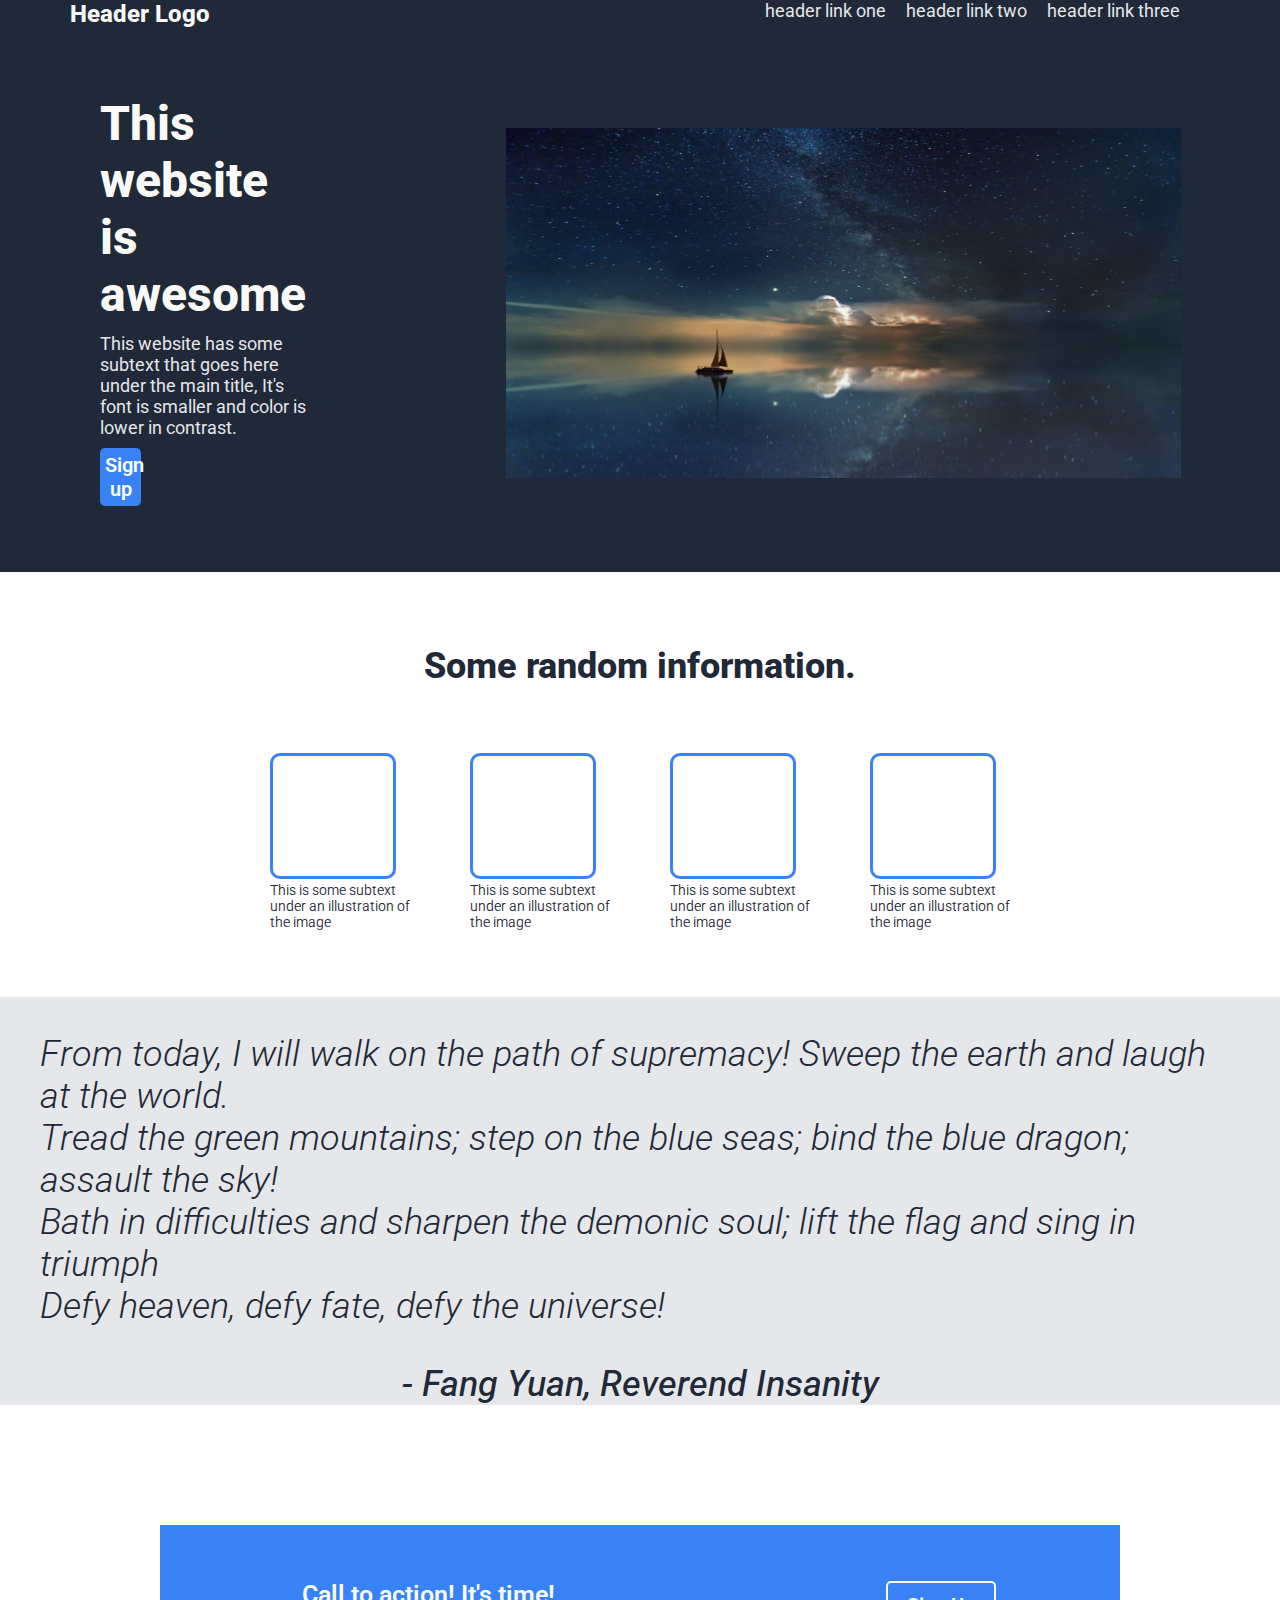
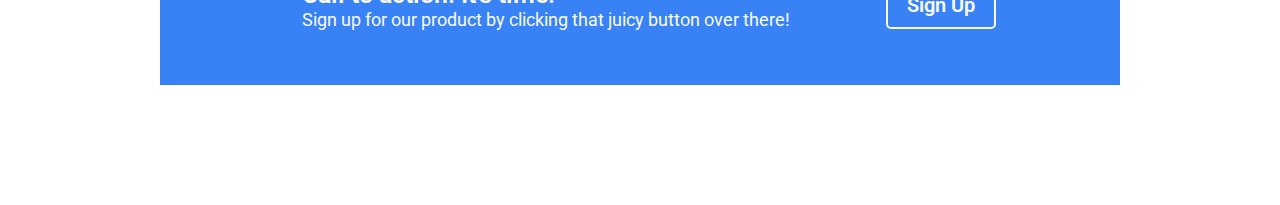
<file: index.html>
<!DOCTYPE html>
<html lang="en">
<head>
    <link rel="preconnect" href="https://fonts.googleapis.com">
    <link rel="preconnect" href="https://fonts.gstatic.com" crossorigin>
    <link href="https://fonts.googleapis.com/css2?family=Roboto:ital,wght@0,100;0,300;0,400;0,500;0,700;0,900;1,100;1,300;1,400;1,500;1,700;1,900&display=swap" rel="stylesheet"> 
    <meta charset="UTF-8">
    <meta http-equiv="X-UA-Compatible" content="IE=edge">
    <meta name="viewport" content="width=device-width, initial-scale=1.0">
    <link rel='stylesheet' href="stylesheets.css"/>
    <title>Main</title>
</head>
<body>
    <div class="header">
        <div class="header-logo">Header Logo</div>
        <div class="header-link">
            <a class="header-link-one">header link one</a>
            <a class="header-link-two">header link two</a>
            <a class="header-link-three">header link three</a>
        </div>
    </div>
    <div class="hero">
        <div class="heading">
            <div class= "upper-heading">
                <div>This website is awesome</div>
            </div>
            <div class="under-heading">
                <div>This website has some subtext that goes here under 
                    the main title, It's font is smaller and color is lower 
                    in contrast.
                </div>
            </div>
            <button type="button" class="sbutton">Sign up</button> 
        </div>
        <div class="pimage">
            <img src="placeholder.png" style="width: 675px;height:350px;">
        </div>
    </div>
    <div class="info">
        <div class="info_heading">
            <p>Some random information.</p>
        </div>
        <div class=info_img_container>
            <div class= info_img>
                <div class=img-one>
                    <img src="canvas.jpg" class="canvas" >
                    <figcaption class="caption">This is some subtext under an illustration of the image</figcaption>
                </div>
                <div class="img-two">
                    <img src="canvas.jpg" class="canvas">
                    <figcaption class="caption">This is some subtext under an illustration of the image</figcaption>
                </div>
                <div class="img-three">
                    <img src="canvas.jpg" class="canvas">
                    <figcaption class="caption">This is some subtext under an illustration of the image </figcaption>
                </div>
                <div class="img-four">
                    <img src="canvas.jpg" class="canvas">
                    <figcaption class="caption"> This is some subtext under an illustration of the image </figcaption>
                </div>
            </div>
        </div>
    </div>
    <figure class="quotes">
        <blockquote>
            From today, I will walk on the path of supremacy! Sweep the earth and laugh at the world.<br>

            Tread the green mountains; step on the blue seas; bind the blue dragon; assault the sky!<br>

            Bath in difficulties and sharpen the demonic soul; lift the flag and sing in triumph<br> 
            Defy heaven, defy fate, defy the universe!
        </blockquote>
        <div id="extra-div">
            <figcaption id="author">
                - Fang Yuan,&nbsp<cite>  Reverend Insanity </cite>
            </figcaption>
        </div>
    </figure>
    <div class="call-to-action">
        <div class="cta-box">
            <div class=cta-text>
                <div class=cta-text-one>Call to action! It's time! </div>
                <div class=cta-text-two>Sign up for our product by clicking that juicy button over there!</div>
            </div>
            <div class=cta-button>
                <button id=cta_button>Sign Up</button>
            </div>
        </div>
    </div>
 
    
</body>
</html>
</file>
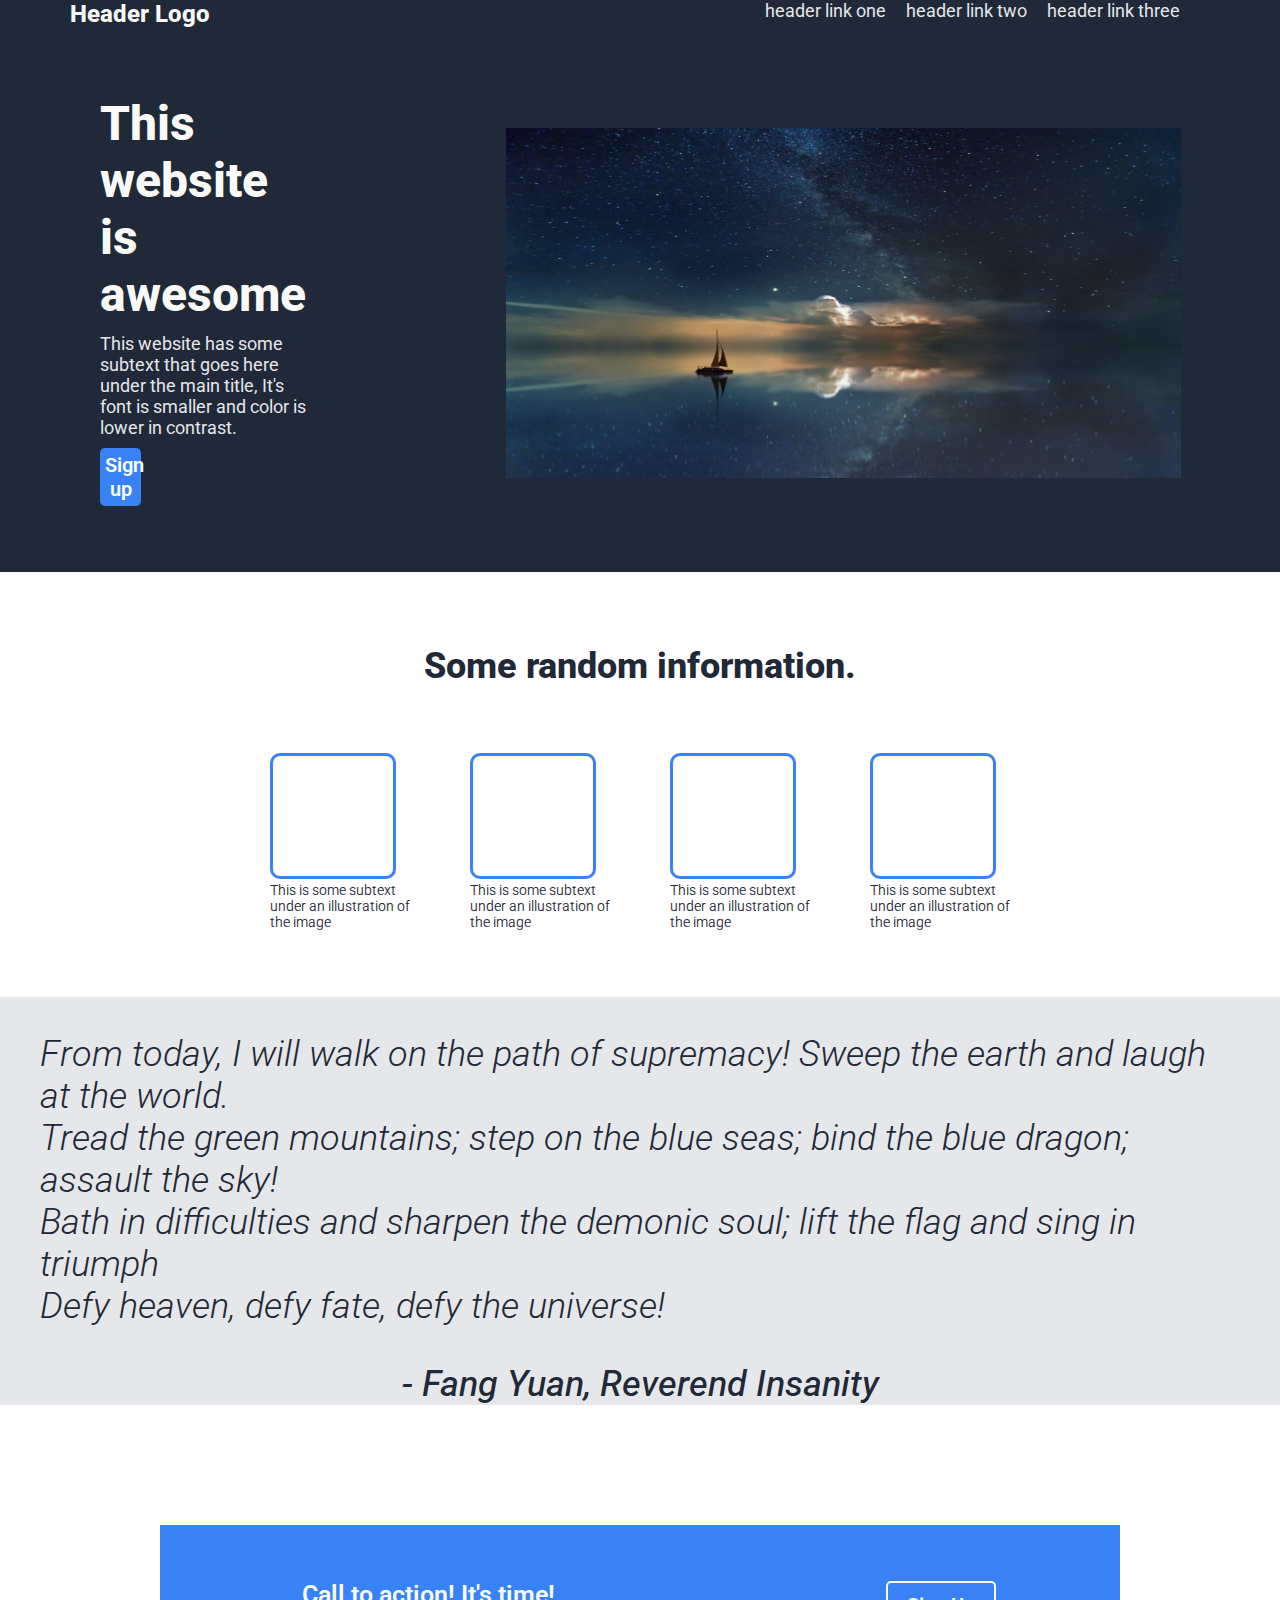
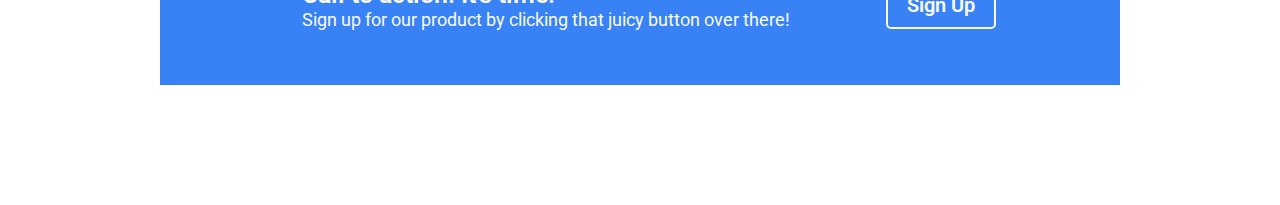
<file: landingpage.html>
<!DOCTYPE html>
<html lang="en">
<head>
    <link rel="preconnect" href="https://fonts.googleapis.com">
    <link rel="preconnect" href="https://fonts.gstatic.com" crossorigin>
    <link href="https://fonts.googleapis.com/css2?family=Roboto:ital,wght@0,100;0,300;0,400;0,500;0,700;0,900;1,100;1,300;1,400;1,500;1,700;1,900&display=swap" rel="stylesheet"> 
    <meta charset="UTF-8">
    <meta http-equiv="X-UA-Compatible" content="IE=edge">
    <meta name="viewport" content="width=device-width, initial-scale=1.0">
    <link rel='stylesheet' href="stylesheets.css"/>
    <title>Main</title>
</head>
<body>
    <div class="header">
        <div class="header-logo">Header Logo</div>
        <div class="header-link">
            <div class="header-link-one">header link one</div>
            <div class="header-link-two">header link two</div>
            <div class="header-link-three">header link three</div>
        </div>
    </div>
    <div class="hero">
        <div class="heading">
            <div class= "upper-heading">
                <div>This website is awesome</div>
            </div>
            <div class="under-heading">
                <div>This website has some subtext that goes here under 
                    the main title, It's font is smaller and color is lower 
                    in contrast.
                </div>
            </div>
            <button type="button" class="sbutton">Sign up</button> 
        </div>
        <div class="pimage">
            <img src="placeholder.png" style="width: 675px;height:350px;">
        </div>
    </div>
    <div class="info">
        <div class="info_heading">
            <p>Some random information.</p>
        </div>
        <div class=info_img_container>
            <div class= info_img>
                <div class=img-one>
                    <img src="canvas.jpg" class="canvas" >
                    <figcaption class="caption">This is some subtext under an illustration of the image</figcaption>
                </div>
                <div class="img-two">
                    <img src="canvas.jpg" class="canvas">
                    <figcaption class="caption">This is some subtext under an illustration of the image</figcaption>
                </div>
                <div class="img-three">
                    <img src="canvas.jpg" class="canvas">
                    <figcaption class="caption">This is some subtext under an illustration of the image </figcaption>
                </div>
                <div class="img-four">
                    <img src="canvas.jpg" class="canvas">
                    <figcaption class="caption"> This is some subtext under an illustration of the image </figcaption>
                </div>
            </div>
        </div>
    </div>
    <figure class="quotes">
        <blockquote>
            From today, I will walk on the path of supremacy! Sweep the earth and laugh at the world.<br>

            Tread the green mountains; step on the blue seas; bind the blue dragon; assault the sky!<br>

            Bath in difficulties and sharpen the demonic soul; lift the flag and sing in triumph<br> 
            Defy heaven, defy fate, defy the universe!
        </blockquote>
        <div id="extra-div">
            <figcaption id="author">
                - Fang Yuan,&nbsp<cite>  Reverend Insanity </cite>
            </figcaption>
        </div>
    </figure>
    <div class="call-to-action">
        <div class="cta-box">
            <div class=cta-text>
                <div class=cta-text-one>Call to action! It's time! </div>
                <div class=cta-text-two>Sign up for our product by clicking that juicy button over there!</div>
            </div>
            <div class=cta-button>
                <button id=cta_button>Sign Up</button>
            </div>
        </div>
    </div>
 
    
</body>
</html>
</file>
<file: stylesheets.css>
*{
    font-family: 'Roboto', sans-serif;
}

.header{
    background-color: #1f2937;
    font-size: 24px;
    font-weight: 800;
    color: #f9faf8;
    width: 100%;
    display: flex;
    justify-content: space-between;

}
.header-logo{
    background-color: #1f2937;
    margin-left: 70px;
}

.header-link{
    font-size: 18px;
    font-weight: normal;
    color: #e5e7eb;
    display: flex;
    justify-content: flex-start;
}

.header-link-three{

    margin-right: 100px;
}
.header-link-three,
.header-link-two{
    margin-left: 20px;
}
.hero{
    background-color: #1f2937;
    display: flex;
    align-items: center;
    min-width: 0;
    width: 100%;
}
.heading{
    margin-left: 100px;
    max-width: 400px;
    flex-direction: column;
    display: flex;
    align-items: flex-start;

}
.upper-heading{
    display: flex;
    min-width: 100px;
    align-items: flex-end;
    font-size: 48px;
    font-weight: 800;
    color: #f9faf8;
}
.under-heading{
    font-size: 18px;
    margin-top: 10px;
    margin-bottom: 10px;
    color: #e5e7eb;
}
.pimage{
    margin-top: 100px;
    margin-left: 200px;
    margin-right: 300px;
    margin-bottom: 90px;
    border-radius: 10px;
}


.sbutton{
    border: 0px;
    text-align: center;
    border-radius: 5px;
    padding:5px ;
    height: 10%;
    width: 20%;
    background-color: #3882F6;
    font-size: 20px;
    color: white;
    font-weight: 600;
}

.info{
    display: flex;
    align-items: center;
    justify-content: center;
    flex-direction: column;
    font-size: 36px;
    font-weight: 800;
    color: #1f2937;
    min-height: 425px;
}

.info_heading{
    display: flex;
    justify-content: flex-start;
    align-self: center;
}

.info_img_container
{
    font-size: 14px;
    color: #e5e7eb;
    display:flex;
    justify-content: center;

}
.info_img 
{
    display: flex;
    justify-content:  center;
    width: 900px;
}

.canvas
{
    margin: 30px 30px 0px 30px;
    width: 100px; 
    height: auto; 
    border-radius: 10px;
    border: 3.5px #3882F6;
    border-style: solid;
    padding: 10px;  
}

.caption
{
    width: 140px;
    height: auto;
    margin: 0px 30px 30px 30px;
    color: #1f2937;
    font-weight: 350;
}

.quotes
{
    font-size: 36px;
    font-style: italic;
    font-weight: 300;
    color: #1f2937;
    background-color: #e5e7eb;
    display: flex;
    flex-direction: column;
    align-items: center;
    justify-content: center;
    min-height: 400px;
    min-width: 400px;
    width: 100%;
    height: 100%;
    margin: 0;
}


#author{
    display: flex;
    justify-content: flex-end;
    align-items: center;
    width: 100%;
    height: 100%;
    font-weight: 450;
}

body{
    margin: 0;
}

.call-to-action{
    min-height: 200px;
    min-width: 400px;
    height: 400px;
    display: flex;
    align-items: center;
    justify-content: center;
}
.cta-box
{
    background-color: #3882F6;
    height: 40%;
    width: 75%;
    display: flex;
    flex-direction: row;
    align-items: center;
    justify-content: center;
}

.cta-text
{
    display: flex;
    margin-right: 10%;
    flex-direction: column;
    color:#f9faf8;
}
.cta-text-one{
    font-weight: 600;
    font-size: 25px;
}
.cta-text-two{
    font-size: 18px;
}
#cta_button
{
    background-color: #3882F6;
    border-radius: 5px;
    border: 2px #f9faf8;
    border-style: solid;
    padding: 10px;
    width: 120%;
    height: 60%;
    color:#f9faf8;
    font-size: 20px;
    font-weight: 600;
}
</file>
